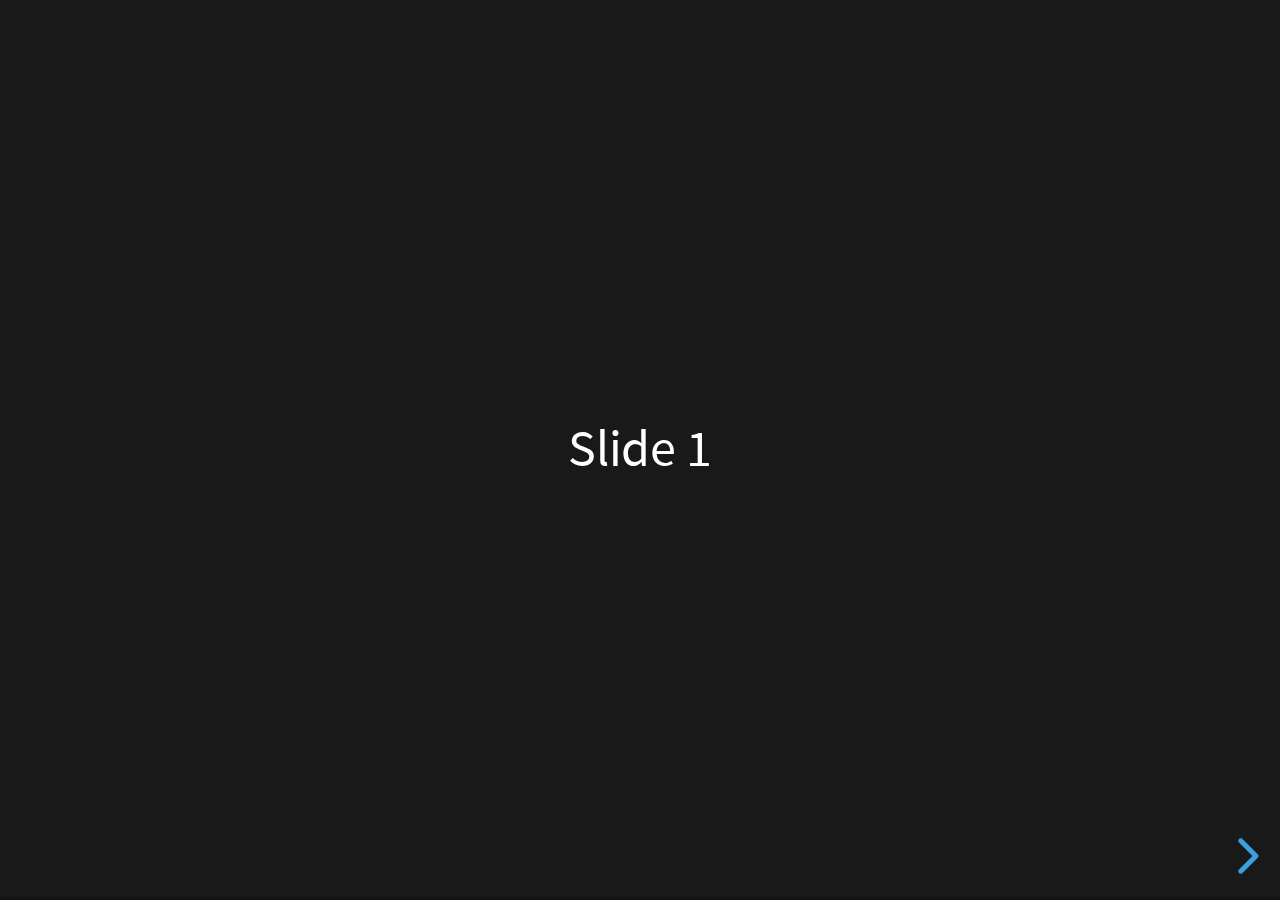
<file: reveal-js/index.html>
<!DOCTYPE html><html><head>
		<meta charset="utf-8">
		<meta name="viewport" content="width=device-width, initial-scale=1.0, maximum-scale=1.0, user-scalable=no">

		<title>reveal.js</title>

		<link rel="stylesheet" href="dist/reset.css">
		<link rel="stylesheet" href="dist/reveal.css">
		<link rel="stylesheet" href="dist/theme/black.css">

		<!-- Theme used for syntax highlighted code -->
		<link rel="stylesheet" href="plugin/highlight/monokai.css">
	</head>
	<body>
		<div class="reveal">
			<div class="slides">
				<section>Slide 1</section>
				<section>Slide 2</section>
			</div>
		</div>

		<script src="dist/reveal.js"></script>
		<script src="plugin/notes/notes.js"></script>
		<script src="plugin/markdown/markdown.js"></script>
		<script src="plugin/highlight/highlight.js"></script>
		<script>
			// More info about initialization & config:
			// - https://revealjs.com/initialization/
			// - https://revealjs.com/config/
			Reveal.initialize({
				hash: true,

				// Learn about plugins: https://revealjs.com/plugins/
				plugins: [ RevealMarkdown, RevealHighlight, RevealNotes ]
			});
		</script>
	

</body></html>
</file>
<file: reveal-js/dist/reveal.css>
/*!
* reveal.js 4.3.1
* https://revealjs.com
* MIT licensed
*
* Copyright (C) 2011-2022 Hakim El Hattab, https://hakim.se
*/
.reveal .r-stretch,.reveal .stretch{max-width:none;max-height:none}.reveal pre.r-stretch code,.reveal pre.stretch code{height:100%;max-height:100%;box-sizing:border-box}.reveal .r-fit-text{display:inline-block;white-space:nowrap}.reveal .r-stack{display:grid}.reveal .r-stack>*{grid-area:1/1;margin:auto}.reveal .r-hstack,.reveal .r-vstack{display:flex}.reveal .r-hstack img,.reveal .r-hstack video,.reveal .r-vstack img,.reveal .r-vstack video{min-width:0;min-height:0;object-fit:contain}.reveal .r-vstack{flex-direction:column;align-items:center;justify-content:center}.reveal .r-hstack{flex-direction:row;align-items:center;justify-content:center}.reveal .items-stretch{align-items:stretch}.reveal .items-start{align-items:flex-start}.reveal .items-center{align-items:center}.reveal .items-end{align-items:flex-end}.reveal .justify-between{justify-content:space-between}.reveal .justify-around{justify-content:space-around}.reveal .justify-start{justify-content:flex-start}.reveal .justify-center{justify-content:center}.reveal .justify-end{justify-content:flex-end}html.reveal-full-page{width:100%;height:100%;height:100vh;height:calc(var(--vh,1vh) * 100);overflow:hidden}.reveal-viewport{height:100%;overflow:hidden;position:relative;line-height:1;margin:0;background-color:#fff;color:#000}.reveal-viewport:fullscreen{top:0!important;left:0!important;width:100%!important;height:100%!important;transform:none!important}.reveal .slides section .fragment{opacity:0;visibility:hidden;transition:all .2s ease;will-change:opacity}.reveal .slides section .fragment.visible{opacity:1;visibility:inherit}.reveal .slides section .fragment.disabled{transition:none}.reveal .slides section .fragment.grow{opacity:1;visibility:inherit}.reveal .slides section .fragment.grow.visible{transform:scale(1.3)}.reveal .slides section .fragment.shrink{opacity:1;visibility:inherit}.reveal .slides section .fragment.shrink.visible{transform:scale(.7)}.reveal .slides section .fragment.zoom-in{transform:scale(.1)}.reveal .slides section .fragment.zoom-in.visible{transform:none}.reveal .slides section .fragment.fade-out{opacity:1;visibility:inherit}.reveal .slides section .fragment.fade-out.visible{opacity:0;visibility:hidden}.reveal .slides section .fragment.semi-fade-out{opacity:1;visibility:inherit}.reveal .slides section .fragment.semi-fade-out.visible{opacity:.5;visibility:inherit}.reveal .slides section .fragment.strike{opacity:1;visibility:inherit}.reveal .slides section .fragment.strike.visible{text-decoration:line-through}.reveal .slides section .fragment.fade-up{transform:translate(0,40px)}.reveal .slides section .fragment.fade-up.visible{transform:translate(0,0)}.reveal .slides section .fragment.fade-down{transform:translate(0,-40px)}.reveal .slides section .fragment.fade-down.visible{transform:translate(0,0)}.reveal .slides section .fragment.fade-right{transform:translate(-40px,0)}.reveal .slides section .fragment.fade-right.visible{transform:translate(0,0)}.reveal .slides section .fragment.fade-left{transform:translate(40px,0)}.reveal .slides section .fragment.fade-left.visible{transform:translate(0,0)}.reveal .slides section .fragment.current-visible,.reveal .slides section .fragment.fade-in-then-out{opacity:0;visibility:hidden}.reveal .slides section .fragment.current-visible.current-fragment,.reveal .slides section .fragment.fade-in-then-out.current-fragment{opacity:1;visibility:inherit}.reveal .slides section .fragment.fade-in-then-semi-out{opacity:0;visibility:hidden}.reveal .slides section .fragment.fade-in-then-semi-out.visible{opacity:.5;visibility:inherit}.reveal .slides section .fragment.fade-in-then-semi-out.current-fragment{opacity:1;visibility:inherit}.reveal .slides section .fragment.highlight-blue,.reveal .slides section .fragment.highlight-current-blue,.reveal .slides section .fragment.highlight-current-green,.reveal .slides section .fragment.highlight-current-red,.reveal .slides section .fragment.highlight-green,.reveal .slides section .fragment.highlight-red{opacity:1;visibility:inherit}.reveal .slides section .fragment.highlight-red.visible{color:#ff2c2d}.reveal .slides section .fragment.highlight-green.visible{color:#17ff2e}.reveal .slides section .fragment.highlight-blue.visible{color:#1b91ff}.reveal .slides section .fragment.highlight-current-red.current-fragment{color:#ff2c2d}.reveal .slides section .fragment.highlight-current-green.current-fragment{color:#17ff2e}.reveal .slides section .fragment.highlight-current-blue.current-fragment{color:#1b91ff}.reveal:after{content:"";font-style:italic}.reveal iframe{z-index:1}.reveal a{position:relative}@keyframes bounce-right{0%,10%,25%,40%,50%{transform:translateX(0)}20%{transform:translateX(10px)}30%{transform:translateX(-5px)}}@keyframes bounce-left{0%,10%,25%,40%,50%{transform:translateX(0)}20%{transform:translateX(-10px)}30%{transform:translateX(5px)}}@keyframes bounce-down{0%,10%,25%,40%,50%{transform:translateY(0)}20%{transform:translateY(10px)}30%{transform:translateY(-5px)}}.reveal .controls{display:none;position:absolute;top:auto;bottom:12px;right:12px;left:auto;z-index:11;color:#000;pointer-events:none;font-size:10px}.reveal .controls button{position:absolute;padding:0;background-color:transparent;border:0;outline:0;cursor:pointer;color:currentColor;transform:scale(.9999);transition:color .2s ease,opacity .2s ease,transform .2s ease;z-index:2;pointer-events:auto;font-size:inherit;visibility:hidden;opacity:0;-webkit-appearance:none;-webkit-tap-highlight-color:transparent}.reveal .controls .controls-arrow:after,.reveal .controls .controls-arrow:before{content:"";position:absolute;top:0;left:0;width:2.6em;height:.5em;border-radius:.25em;background-color:currentColor;transition:all .15s ease,background-color .8s ease;transform-origin:.2em 50%;will-change:transform}.reveal .controls .controls-arrow{position:relative;width:3.6em;height:3.6em}.reveal .controls .controls-arrow:before{transform:translateX(.5em) translateY(1.55em) rotate(45deg)}.reveal .controls .controls-arrow:after{transform:translateX(.5em) translateY(1.55em) rotate(-45deg)}.reveal .controls .controls-arrow:hover:before{transform:translateX(.5em) translateY(1.55em) rotate(40deg)}.reveal .controls .controls-arrow:hover:after{transform:translateX(.5em) translateY(1.55em) rotate(-40deg)}.reveal .controls .controls-arrow:active:before{transform:translateX(.5em) translateY(1.55em) rotate(36deg)}.reveal .controls .controls-arrow:active:after{transform:translateX(.5em) translateY(1.55em) rotate(-36deg)}.reveal .controls .navigate-left{right:6.4em;bottom:3.2em;transform:translateX(-10px)}.reveal .controls .navigate-left.highlight{animation:bounce-left 2s 50 both ease-out}.reveal .controls .navigate-right{right:0;bottom:3.2em;transform:translateX(10px)}.reveal .controls .navigate-right .controls-arrow{transform:rotate(180deg)}.reveal .controls .navigate-right.highlight{animation:bounce-right 2s 50 both ease-out}.reveal .controls .navigate-up{right:3.2em;bottom:6.4em;transform:translateY(-10px)}.reveal .controls .navigate-up .controls-arrow{transform:rotate(90deg)}.reveal .controls .navigate-down{right:3.2em;bottom:-1.4em;padding-bottom:1.4em;transform:translateY(10px)}.reveal .controls .navigate-down .controls-arrow{transform:rotate(-90deg)}.reveal .controls .navigate-down.highlight{animation:bounce-down 2s 50 both ease-out}.reveal .controls[data-controls-back-arrows=faded] .navigate-up.enabled{opacity:.3}.reveal .controls[data-controls-back-arrows=faded] .navigate-up.enabled:hover{opacity:1}.reveal .controls[data-controls-back-arrows=hidden] .navigate-up.enabled{opacity:0;visibility:hidden}.reveal .controls .enabled{visibility:visible;opacity:.9;cursor:pointer;transform:none}.reveal .controls .enabled.fragmented{opacity:.5}.reveal .controls .enabled.fragmented:hover,.reveal .controls .enabled:hover{opacity:1}.reveal:not(.rtl) .controls[data-controls-back-arrows=faded] .navigate-left.enabled{opacity:.3}.reveal:not(.rtl) .controls[data-controls-back-arrows=faded] .navigate-left.enabled:hover{opacity:1}.reveal:not(.rtl) .controls[data-controls-back-arrows=hidden] .navigate-left.enabled{opacity:0;visibility:hidden}.reveal.rtl .controls[data-controls-back-arrows=faded] .navigate-right.enabled{opacity:.3}.reveal.rtl .controls[data-controls-back-arrows=faded] .navigate-right.enabled:hover{opacity:1}.reveal.rtl .controls[data-controls-back-arrows=hidden] .navigate-right.enabled{opacity:0;visibility:hidden}.reveal[data-navigation-mode=linear].has-horizontal-slides .navigate-down,.reveal[data-navigation-mode=linear].has-horizontal-slides .navigate-up{display:none}.reveal:not(.has-vertical-slides) .controls .navigate-left,.reveal[data-navigation-mode=linear].has-horizontal-slides .navigate-left{bottom:1.4em;right:5.5em}.reveal:not(.has-vertical-slides) .controls .navigate-right,.reveal[data-navigation-mode=linear].has-horizontal-slides .navigate-right{bottom:1.4em;right:.5em}.reveal:not(.has-horizontal-slides) .controls .navigate-up{right:1.4em;bottom:5em}.reveal:not(.has-horizontal-slides) .controls .navigate-down{right:1.4em;bottom:.5em}.reveal.has-dark-background .controls{color:#fff}.reveal.has-light-background .controls{color:#000}.reveal.no-hover .controls .controls-arrow:active:before,.reveal.no-hover .controls .controls-arrow:hover:before{transform:translateX(.5em) translateY(1.55em) rotate(45deg)}.reveal.no-hover .controls .controls-arrow:active:after,.reveal.no-hover .controls .controls-arrow:hover:after{transform:translateX(.5em) translateY(1.55em) rotate(-45deg)}@media screen and (min-width:500px){.reveal .controls[data-controls-layout=edges]{top:0;right:0;bottom:0;left:0}.reveal .controls[data-controls-layout=edges] .navigate-down,.reveal .controls[data-controls-layout=edges] .navigate-left,.reveal .controls[data-controls-layout=edges] .navigate-right,.reveal .controls[data-controls-layout=edges] .navigate-up{bottom:auto;right:auto}.reveal .controls[data-controls-layout=edges] .navigate-left{top:50%;left:.8em;margin-top:-1.8em}.reveal .controls[data-controls-layout=edges] .navigate-right{top:50%;right:.8em;margin-top:-1.8em}.reveal .controls[data-controls-layout=edges] .navigate-up{top:.8em;left:50%;margin-left:-1.8em}.reveal .controls[data-controls-layout=edges] .navigate-down{bottom:-.3em;left:50%;margin-left:-1.8em}}.reveal .progress{position:absolute;display:none;height:3px;width:100%;bottom:0;left:0;z-index:10;background-color:rgba(0,0,0,.2);color:#fff}.reveal .progress:after{content:"";display:block;position:absolute;height:10px;width:100%;top:-10px}.reveal .progress span{display:block;height:100%;width:100%;background-color:currentColor;transition:transform .8s cubic-bezier(.26,.86,.44,.985);transform-origin:0 0;transform:scaleX(0)}.reveal .slide-number{position:absolute;display:block;right:8px;bottom:8px;z-index:31;font-family:Helvetica,sans-serif;font-size:12px;line-height:1;color:#fff;background-color:rgba(0,0,0,.4);padding:5px}.reveal .slide-number a{color:currentColor}.reveal .slide-number-delimiter{margin:0 3px}.reveal{position:relative;width:100%;height:100%;overflow:hidden;touch-action:pinch-zoom}.reveal.embedded{touch-action:pan-y}.reveal .slides{position:absolute;width:100%;height:100%;top:0;right:0;bottom:0;left:0;margin:auto;pointer-events:none;overflow:visible;z-index:1;text-align:center;perspective:600px;perspective-origin:50% 40%}.reveal .slides>section{perspective:600px}.reveal .slides>section,.reveal .slides>section>section{display:none;position:absolute;width:100%;pointer-events:auto;z-index:10;transform-style:flat;transition:transform-origin .8s cubic-bezier(.26,.86,.44,.985),transform .8s cubic-bezier(.26,.86,.44,.985),visibility .8s cubic-bezier(.26,.86,.44,.985),opacity .8s cubic-bezier(.26,.86,.44,.985)}.reveal[data-transition-speed=fast] .slides section{transition-duration:.4s}.reveal[data-transition-speed=slow] .slides section{transition-duration:1.2s}.reveal .slides section[data-transition-speed=fast]{transition-duration:.4s}.reveal .slides section[data-transition-speed=slow]{transition-duration:1.2s}.reveal .slides>section.stack{padding-top:0;padding-bottom:0;pointer-events:none;height:100%}.reveal .slides>section.present,.reveal .slides>section>section.present{display:block;z-index:11;opacity:1}.reveal .slides>section:empty,.reveal .slides>section>section:empty,.reveal .slides>section>section[data-background-interactive],.reveal .slides>section[data-background-interactive]{pointer-events:none}.reveal.center,.reveal.center .slides,.reveal.center .slides section{min-height:0!important}.reveal .slides>section:not(.present),.reveal .slides>section>section:not(.present){pointer-events:none}.reveal.overview .slides>section,.reveal.overview .slides>section>section{pointer-events:auto}.reveal .slides>section.future,.reveal .slides>section.future>section,.reveal .slides>section.past,.reveal .slides>section.past>section,.reveal .slides>section>section.future,.reveal .slides>section>section.past{opacity:0}.reveal .slides>section[data-transition=slide].past,.reveal .slides>section[data-transition~=slide-out].past,.reveal.slide .slides>section:not([data-transition]).past{transform:translate(-150%,0)}.reveal .slides>section[data-transition=slide].future,.reveal .slides>section[data-transition~=slide-in].future,.reveal.slide .slides>section:not([data-transition]).future{transform:translate(150%,0)}.reveal .slides>section>section[data-transition=slide].past,.reveal .slides>section>section[data-transition~=slide-out].past,.reveal.slide .slides>section>section:not([data-transition]).past{transform:translate(0,-150%)}.reveal .slides>section>section[data-transition=slide].future,.reveal .slides>section>section[data-transition~=slide-in].future,.reveal.slide .slides>section>section:not([data-transition]).future{transform:translate(0,150%)}.reveal .slides>section[data-transition=linear].past,.reveal .slides>section[data-transition~=linear-out].past,.reveal.linear .slides>section:not([data-transition]).past{transform:translate(-150%,0)}.reveal .slides>section[data-transition=linear].future,.reveal .slides>section[data-transition~=linear-in].future,.reveal.linear .slides>section:not([data-transition]).future{transform:translate(150%,0)}.reveal .slides>section>section[data-transition=linear].past,.reveal .slides>section>section[data-transition~=linear-out].past,.reveal.linear .slides>section>section:not([data-transition]).past{transform:translate(0,-150%)}.reveal .slides>section>section[data-transition=linear].future,.reveal .slides>section>section[data-transition~=linear-in].future,.reveal.linear .slides>section>section:not([data-transition]).future{transform:translate(0,150%)}.reveal .slides section[data-transition=default].stack,.reveal.default .slides section.stack{transform-style:preserve-3d}.reveal .slides>section[data-transition=default].past,.reveal .slides>section[data-transition~=default-out].past,.reveal.default .slides>section:not([data-transition]).past{transform:translate3d(-100%,0,0) rotateY(-90deg) translate3d(-100%,0,0)}.reveal .slides>section[data-transition=default].future,.reveal .slides>section[data-transition~=default-in].future,.reveal.default .slides>section:not([data-transition]).future{transform:translate3d(100%,0,0) rotateY(90deg) translate3d(100%,0,0)}.reveal .slides>section>section[data-transition=default].past,.reveal .slides>section>section[data-transition~=default-out].past,.reveal.default .slides>section>section:not([data-transition]).past{transform:translate3d(0,-300px,0) rotateX(70deg) translate3d(0,-300px,0)}.reveal .slides>section>section[data-transition=default].future,.reveal .slides>section>section[data-transition~=default-in].future,.reveal.default .slides>section>section:not([data-transition]).future{transform:translate3d(0,300px,0) rotateX(-70deg) translate3d(0,300px,0)}.reveal .slides section[data-transition=convex].stack,.reveal.convex .slides section.stack{transform-style:preserve-3d}.reveal .slides>section[data-transition=convex].past,.reveal .slides>section[data-transition~=convex-out].past,.reveal.convex .slides>section:not([data-transition]).past{transform:translate3d(-100%,0,0) rotateY(-90deg) translate3d(-100%,0,0)}.reveal .slides>section[data-transition=convex].future,.reveal .slides>section[data-transition~=convex-in].future,.reveal.convex .slides>section:not([data-transition]).future{transform:translate3d(100%,0,0) rotateY(90deg) translate3d(100%,0,0)}.reveal .slides>section>section[data-transition=convex].past,.reveal .slides>section>section[data-transition~=convex-out].past,.reveal.convex .slides>section>section:not([data-transition]).past{transform:translate3d(0,-300px,0) rotateX(70deg) translate3d(0,-300px,0)}.reveal .slides>section>section[data-transition=convex].future,.reveal .slides>section>section[data-transition~=convex-in].future,.reveal.convex .slides>section>section:not([data-transition]).future{transform:translate3d(0,300px,0) rotateX(-70deg) translate3d(0,300px,0)}.reveal .slides section[data-transition=concave].stack,.reveal.concave .slides section.stack{transform-style:preserve-3d}.reveal .slides>section[data-transition=concave].past,.reveal .slides>section[data-transition~=concave-out].past,.reveal.concave .slides>section:not([data-transition]).past{transform:translate3d(-100%,0,0) rotateY(90deg) translate3d(-100%,0,0)}.reveal .slides>section[data-transition=concave].future,.reveal .slides>section[data-transition~=concave-in].future,.reveal.concave .slides>section:not([data-transition]).future{transform:translate3d(100%,0,0) rotateY(-90deg) translate3d(100%,0,0)}.reveal .slides>section>section[data-transition=concave].past,.reveal .slides>section>section[data-transition~=concave-out].past,.reveal.concave .slides>section>section:not([data-transition]).past{transform:translate3d(0,-80%,0) rotateX(-70deg) translate3d(0,-80%,0)}.reveal .slides>section>section[data-transition=concave].future,.reveal .slides>section>section[data-transition~=concave-in].future,.reveal.concave .slides>section>section:not([data-transition]).future{transform:translate3d(0,80%,0) rotateX(70deg) translate3d(0,80%,0)}.reveal .slides section[data-transition=zoom],.reveal.zoom .slides section:not([data-transition]){transition-timing-function:ease}.reveal .slides>section[data-transition=zoom].past,.reveal .slides>section[data-transition~=zoom-out].past,.reveal.zoom .slides>section:not([data-transition]).past{visibility:hidden;transform:scale(16)}.reveal .slides>section[data-transition=zoom].future,.reveal .slides>section[data-transition~=zoom-in].future,.reveal.zoom .slides>section:not([data-transition]).future{visibility:hidden;transform:scale(.2)}.reveal .slides>section>section[data-transition=zoom].past,.reveal .slides>section>section[data-transition~=zoom-out].past,.reveal.zoom .slides>section>section:not([data-transition]).past{transform:scale(16)}.reveal .slides>section>section[data-transition=zoom].future,.reveal .slides>section>section[data-transition~=zoom-in].future,.reveal.zoom .slides>section>section:not([data-transition]).future{transform:scale(.2)}.reveal.cube .slides{perspective:1300px}.reveal.cube .slides section{padding:30px;min-height:700px;backface-visibility:hidden;box-sizing:border-box;transform-style:preserve-3d}.reveal.center.cube .slides section{min-height:0}.reveal.cube .slides section:not(.stack):before{content:"";position:absolute;display:block;width:100%;height:100%;left:0;top:0;background:rgba(0,0,0,.1);border-radius:4px;transform:translateZ(-20px)}.reveal.cube .slides section:not(.stack):after{content:"";position:absolute;display:block;width:90%;height:30px;left:5%;bottom:0;background:0 0;z-index:1;border-radius:4px;box-shadow:0 95px 25px rgba(0,0,0,.2);transform:translateZ(-90px) rotateX(65deg)}.reveal.cube .slides>section.stack{padding:0;background:0 0}.reveal.cube .slides>section.past{transform-origin:100% 0;transform:translate3d(-100%,0,0) rotateY(-90deg)}.reveal.cube .slides>section.future{transform-origin:0 0;transform:translate3d(100%,0,0) rotateY(90deg)}.reveal.cube .slides>section>section.past{transform-origin:0 100%;transform:translate3d(0,-100%,0) rotateX(90deg)}.reveal.cube .slides>section>section.future{transform-origin:0 0;transform:translate3d(0,100%,0) rotateX(-90deg)}.reveal.page .slides{perspective-origin:0 50%;perspective:3000px}.reveal.page .slides section{padding:30px;min-height:700px;box-sizing:border-box;transform-style:preserve-3d}.reveal.page .slides section.past{z-index:12}.reveal.page .slides section:not(.stack):before{content:"";position:absolute;display:block;width:100%;height:100%;left:0;top:0;background:rgba(0,0,0,.1);transform:translateZ(-20px)}.reveal.page .slides section:not(.stack):after{content:"";position:absolute;display:block;width:90%;height:30px;left:5%;bottom:0;background:0 0;z-index:1;border-radius:4px;box-shadow:0 95px 25px rgba(0,0,0,.2);-webkit-transform:translateZ(-90px) rotateX(65deg)}.reveal.page .slides>section.stack{padding:0;background:0 0}.reveal.page .slides>section.past{transform-origin:0 0;transform:translate3d(-40%,0,0) rotateY(-80deg)}.reveal.page .slides>section.future{transform-origin:100% 0;transform:translate3d(0,0,0)}.reveal.page .slides>section>section.past{transform-origin:0 0;transform:translate3d(0,-40%,0) rotateX(80deg)}.reveal.page .slides>section>section.future{transform-origin:0 100%;transform:translate3d(0,0,0)}.reveal .slides section[data-transition=fade],.reveal.fade .slides section:not([data-transition]),.reveal.fade .slides>section>section:not([data-transition]){transform:none;transition:opacity .5s}.reveal.fade.overview .slides section,.reveal.fade.overview .slides>section>section{transition:none}.reveal .slides section[data-transition=none],.reveal.none .slides section:not([data-transition]){transform:none;transition:none}.reveal .pause-overlay{position:absolute;top:0;left:0;width:100%;height:100%;background:#000;visibility:hidden;opacity:0;z-index:100;transition:all 1s ease}.reveal .pause-overlay .resume-button{position:absolute;bottom:20px;right:20px;color:#ccc;border-radius:2px;padding:6px 14px;border:2px solid #ccc;font-size:16px;background:0 0;cursor:pointer}.reveal .pause-overlay .resume-button:hover{color:#fff;border-color:#fff}.reveal.paused .pause-overlay{visibility:visible;opacity:1}.reveal .no-transition,.reveal .no-transition *,.reveal .slides.disable-slide-transitions section{transition:none!important}.reveal .slides.disable-slide-transitions section{transform:none!important}.reveal .backgrounds{position:absolute;width:100%;height:100%;top:0;left:0;perspective:600px}.reveal .slide-background{display:none;position:absolute;width:100%;height:100%;opacity:0;visibility:hidden;overflow:hidden;background-color:rgba(0,0,0,0);transition:all .8s cubic-bezier(.26,.86,.44,.985)}.reveal .slide-background-content{position:absolute;width:100%;height:100%;background-position:50% 50%;background-repeat:no-repeat;background-size:cover}.reveal .slide-background.stack{display:block}.reveal .slide-background.present{opacity:1;visibility:visible;z-index:2}.print-pdf .reveal .slide-background{opacity:1!important;visibility:visible!important}.reveal .slide-background video{position:absolute;width:100%;height:100%;max-width:none;max-height:none;top:0;left:0;object-fit:cover}.reveal .slide-background[data-background-size=contain] video{object-fit:contain}.reveal>.backgrounds .slide-background[data-background-transition=none],.reveal[data-background-transition=none]>.backgrounds .slide-background:not([data-background-transition]){transition:none}.reveal>.backgrounds .slide-background[data-background-transition=slide],.reveal[data-background-transition=slide]>.backgrounds .slide-background:not([data-background-transition]){opacity:1}.reveal>.backgrounds .slide-background.past[data-background-transition=slide],.reveal[data-background-transition=slide]>.backgrounds .slide-background.past:not([data-background-transition]){transform:translate(-100%,0)}.reveal>.backgrounds .slide-background.future[data-background-transition=slide],.reveal[data-background-transition=slide]>.backgrounds .slide-background.future:not([data-background-transition]){transform:translate(100%,0)}.reveal>.backgrounds .slide-background>.slide-background.past[data-background-transition=slide],.reveal[data-background-transition=slide]>.backgrounds .slide-background>.slide-background.past:not([data-background-transition]){transform:translate(0,-100%)}.reveal>.backgrounds .slide-background>.slide-background.future[data-background-transition=slide],.reveal[data-background-transition=slide]>.backgrounds .slide-background>.slide-background.future:not([data-background-transition]){transform:translate(0,100%)}.reveal>.backgrounds .slide-background.past[data-background-transition=convex],.reveal[data-background-transition=convex]>.backgrounds .slide-background.past:not([data-background-transition]){opacity:0;transform:translate3d(-100%,0,0) rotateY(-90deg) translate3d(-100%,0,0)}.reveal>.backgrounds .slide-background.future[data-background-transition=convex],.reveal[data-background-transition=convex]>.backgrounds .slide-background.future:not([data-background-transition]){opacity:0;transform:translate3d(100%,0,0) rotateY(90deg) translate3d(100%,0,0)}.reveal>.backgrounds .slide-background>.slide-background.past[data-background-transition=convex],.reveal[data-background-transition=convex]>.backgrounds .slide-background>.slide-background.past:not([data-background-transition]){opacity:0;transform:translate3d(0,-100%,0) rotateX(90deg) translate3d(0,-100%,0)}.reveal>.backgrounds .slide-background>.slide-background.future[data-background-transition=convex],.reveal[data-background-transition=convex]>.backgrounds .slide-background>.slide-background.future:not([data-background-transition]){opacity:0;transform:translate3d(0,100%,0) rotateX(-90deg) translate3d(0,100%,0)}.reveal>.backgrounds .slide-background.past[data-background-transition=concave],.reveal[data-background-transition=concave]>.backgrounds .slide-background.past:not([data-background-transition]){opacity:0;transform:translate3d(-100%,0,0) rotateY(90deg) translate3d(-100%,0,0)}.reveal>.backgrounds .slide-background.future[data-background-transition=concave],.reveal[data-background-transition=concave]>.backgrounds .slide-background.future:not([data-background-transition]){opacity:0;transform:translate3d(100%,0,0) rotateY(-90deg) translate3d(100%,0,0)}.reveal>.backgrounds .slide-background>.slide-background.past[data-background-transition=concave],.reveal[data-background-transition=concave]>.backgrounds .slide-background>.slide-background.past:not([data-background-transition]){opacity:0;transform:translate3d(0,-100%,0) rotateX(-90deg) translate3d(0,-100%,0)}.reveal>.backgrounds .slide-background>.slide-background.future[data-background-transition=concave],.reveal[data-background-transition=concave]>.backgrounds .slide-background>.slide-background.future:not([data-background-transition]){opacity:0;transform:translate3d(0,100%,0) rotateX(90deg) translate3d(0,100%,0)}.reveal>.backgrounds .slide-background[data-background-transition=zoom],.reveal[data-background-transition=zoom]>.backgrounds .slide-background:not([data-background-transition]){transition-timing-function:ease}.reveal>.backgrounds .slide-background.past[data-background-transition=zoom],.reveal[data-background-transition=zoom]>.backgrounds .slide-background.past:not([data-background-transition]){opacity:0;visibility:hidden;transform:scale(16)}.reveal>.backgrounds .slide-background.future[data-background-transition=zoom],.reveal[data-background-transition=zoom]>.backgrounds .slide-background.future:not([data-background-transition]){opacity:0;visibility:hidden;transform:scale(.2)}.reveal>.backgrounds .slide-background>.slide-background.past[data-background-transition=zoom],.reveal[data-background-transition=zoom]>.backgrounds .slide-background>.slide-background.past:not([data-background-transition]){opacity:0;visibility:hidden;transform:scale(16)}.reveal>.backgrounds .slide-background>.slide-background.future[data-background-transition=zoom],.reveal[data-background-transition=zoom]>.backgrounds .slide-background>.slide-background.future:not([data-background-transition]){opacity:0;visibility:hidden;transform:scale(.2)}.reveal[data-transition-speed=fast]>.backgrounds .slide-background{transition-duration:.4s}.reveal[data-transition-speed=slow]>.backgrounds .slide-background{transition-duration:1.2s}.reveal [data-auto-animate-target^=unmatched]{will-change:opacity}.reveal section[data-auto-animate]:not(.stack):not([data-auto-animate=running]) [data-auto-animate-target^=unmatched]{opacity:0}.reveal.overview{perspective-origin:50% 50%;perspective:700px}.reveal.overview .slides{-moz-transform-style:preserve-3d}.reveal.overview .slides section{height:100%;top:0!important;opacity:1!important;overflow:hidden;visibility:visible!important;cursor:pointer;box-sizing:border-box}.reveal.overview .slides section.present,.reveal.overview .slides section:hover{outline:10px solid rgba(150,150,150,.4);outline-offset:10px}.reveal.overview .slides section .fragment{opacity:1;transition:none}.reveal.overview .slides section:after,.reveal.overview .slides section:before{display:none!important}.reveal.overview .slides>section.stack{padding:0;top:0!important;background:0 0;outline:0;overflow:visible}.reveal.overview .backgrounds{perspective:inherit;-moz-transform-style:preserve-3d}.reveal.overview .backgrounds .slide-background{opacity:1;visibility:visible;outline:10px solid rgba(150,150,150,.1);outline-offset:10px}.reveal.overview .backgrounds .slide-background.stack{overflow:visible}.reveal.overview .slides section,.reveal.overview-deactivating .slides section{transition:none}.reveal.overview .backgrounds .slide-background,.reveal.overview-deactivating .backgrounds .slide-background{transition:none}.reveal.rtl .slides,.reveal.rtl .slides h1,.reveal.rtl .slides h2,.reveal.rtl .slides h3,.reveal.rtl .slides h4,.reveal.rtl .slides h5,.reveal.rtl .slides h6{direction:rtl;font-family:sans-serif}.reveal.rtl code,.reveal.rtl pre{direction:ltr}.reveal.rtl ol,.reveal.rtl ul{text-align:right}.reveal.rtl .progress span{transform-origin:100% 0}.reveal.has-parallax-background .backgrounds{transition:all .8s ease}.reveal.has-parallax-background[data-transition-speed=fast] .backgrounds{transition-duration:.4s}.reveal.has-parallax-background[data-transition-speed=slow] .backgrounds{transition-duration:1.2s}.reveal>.overlay{position:absolute;top:0;left:0;width:100%;height:100%;z-index:1000;background:rgba(0,0,0,.9);transition:all .3s ease}.reveal>.overlay .spinner{position:absolute;display:block;top:50%;left:50%;width:32px;height:32px;margin:-16px 0 0 -16px;z-index:10;background-image:url([data-uri]%2F%2F%2F6%2Bvr8nJybW1tcDAwOjo6Nvb26ioqKOjo7Ozs%2FLy8vz8%2FAAAAAAAAAAAACH%2FC05FVFNDQVBFMi4wAwEAAAAh%2FhpDcmVhdGVkIHdpdGggYWpheGxvYWQuaW5mbwAh%[base64]%2FV%2FnmOM82XiHRLYKhKP1oZmADdEAAAh%2BQQJCgAAACwAAAAAIAAgAAAE6hDISWlZpOrNp1lGNRSdRpDUolIGw5RUYhhHukqFu8DsrEyqnWThGvAmhVlteBvojpTDDBUEIFwMFBRAmBkSgOrBFZogCASwBDEY%2FCZSg7GSE0gSCjQBMVG023xWBhklAnoEdhQEfyNqMIcKjhRsjEdnezB%2BA4k8gTwJhFuiW4dokXiloUepBAp5qaKpp6%2BHo7aWW54wl7obvEe0kRuoplCGepwSx2jJvqHEmGt6whJpGpfJCHmOoNHKaHx61WiSR92E4lbFoq%2BB6QDtuetcaBPnW6%2BO7wDHpIiK9SaVK5GgV543tzjgGcghAgAh%[base64]%2B%2BG%2Bw48edZPK%2BM6hLJpQg484enXIdQFSS1u6UhksENEQAAIfkECQoAAAAsAAAAACAAIAAABOcQyEmpGKLqzWcZRVUQnZYg1aBSh2GUVEIQ2aQOE%2BG%2BcD4ntpWkZQj1JIiZIogDFFyHI0UxQwFugMSOFIPJftfVAEoZLBbcLEFhlQiqGp1Vd140AUklUN3eCA51C1EWMzMCezCBBmkxVIVHBWd3HHl9JQOIJSdSnJ0TDKChCwUJjoWMPaGqDKannasMo6WnM562R5YluZRwur0wpgqZE7NKUm%2BFNRPIhjBJxKZteWuIBMN4zRMIVIhffcgojwCF117i4nlLnY5ztRLsnOk%2BaV%2BoJY7V7m76PdkS4trKcdg0Zc0tTcKkRAAAIfkECQoAAAAsAAAAACAAIAAABO4QyEkpKqjqzScpRaVkXZWQEximw1BSCUEIlDohrft6cpKCk5xid5MNJTaAIkekKGQkWyKHkvhKsR7ARmitkAYDYRIbUQRQjWBwJRzChi9CRlBcY1UN4g0%[base64]%[base64]%2BE71SRQeyqUToLA7VxF0JDyIQh%2FMVVPMt1ECZlfcjZJ9mIKoaTl1MRIl5o4CUKXOwmyrCInCKqcWtvadL2SYhyASyNDJ0uIiRMDjI0Fd30%2FiI2UA5GSS5UDj2l6NoqgOgN4gksEBgYFf0FDqKgHnyZ9OX8HrgYHdHpcHQULXAS2qKpENRg7eAMLC7kTBaixUYFkKAzWAAnLC7FLVxLWDBLKCwaKTULgEwbLA4hJtOkSBNqITT3xEgfLpBtzE%2FjiuL04RGEBgwWhShRgQExHBAAh%2BQQJCgAAACwAAAAAIAAgAAAE7xDISWlSqerNpyJKhWRdlSAVoVLCWk6JKlAqAavhO9UkUHsqlE6CwO1cRdCQ8iEIfzFVTzLdRAmZX3I2SfZiCqGk5dTESJeaOAlClzsJsqwiJwiqnFrb2nS9kmIcgEsjQydLiIlHehhpejaIjzh9eomSjZR%[base64]%2BE71SRQeyqUToLA7VxF0JDyIQh%[base64]%2BE71SRQeyqUToLA7VxF0JDyIQh%2FMVVPMt1ECZlfcjZJ9mIKoaTl1MRIl5o4CUKXOwmyrCInCKqcWtvadL2SYhyASyNDJ0uIiUd6GAULDJCRiXo1CpGXDJOUjY%2BYip9DhToJA4RBLwMLCwVDfRgbBAaqqoZ1XBMHswsHtxtFaH1iqaoGNgAIxRpbFAgfPQSqpbgGBqUD1wBXeCYp1AYZ19JJOYgH1KwA4UBvQwXUBxPqVD9L3sbp2BNk2xvvFPJd%2BMFCN6HAAIKgNggY0KtEBAAh%[base64]%2BvsYMDAzZQPC9VCNkDWUhGkuE5PxJNwiUK4UfLzOlD4WvzAHaoG9nxPi5d%2BjYUqfAhhykOFwJWiAAAIfkECQoAAAAsAAAAACAAIAAABPAQyElpUqnqzaciSoVkXVUMFaFSwlpOCcMYlErAavhOMnNLNo8KsZsMZItJEIDIFSkLGQoQTNhIsFehRww2CQLKF0tYGKYSg%2BygsZIuNqJksKgbfgIGepNo2cIUB3V1B3IvNiBYNQaDSTtfhhx0CwVPI0UJe0%2Bbm4g5VgcGoqOcnjmjqDSdnhgEoamcsZuXO1aWQy8KAwOAuTYYGwi7w5h%2BKr0SJ8MFihpNbx%2B4Erq7BYBuzsdiH1jCAzoSfl0rVirNbRXlBBlLX%2BBP0XJLAPGzTkAuAOqb0WT5AH7OcdCm5B8TgRwSRKIHQtaLCwg1RAAAOwAAAAAAAAAAAA%3D%3D);visibility:visible;opacity:.6;transition:all .3s ease}.reveal>.overlay header{position:absolute;left:0;top:0;width:100%;padding:5px;z-index:2;box-sizing:border-box}.reveal>.overlay header a{display:inline-block;width:40px;height:40px;line-height:36px;padding:0 10px;float:right;opacity:.6;box-sizing:border-box}.reveal>.overlay header a:hover{opacity:1}.reveal>.overlay header a .icon{display:inline-block;width:20px;height:20px;background-position:50% 50%;background-size:100%;background-repeat:no-repeat}.reveal>.overlay header a.close .icon{background-image:url([data-uri])}.reveal>.overlay header a.external .icon{background-image:url([data-uri])}.reveal>.overlay .viewport{position:absolute;display:flex;top:50px;right:0;bottom:0;left:0}.reveal>.overlay.overlay-preview .viewport iframe{width:100%;height:100%;max-width:100%;max-height:100%;border:0;opacity:0;visibility:hidden;transition:all .3s ease}.reveal>.overlay.overlay-preview.loaded .viewport iframe{opacity:1;visibility:visible}.reveal>.overlay.overlay-preview.loaded .viewport-inner{position:absolute;z-index:-1;left:0;top:45%;width:100%;text-align:center;letter-spacing:normal}.reveal>.overlay.overlay-preview .x-frame-error{opacity:0;transition:opacity .3s ease .3s}.reveal>.overlay.overlay-preview.loaded .x-frame-error{opacity:1}.reveal>.overlay.overlay-preview.loaded .spinner{opacity:0;visibility:hidden;transform:scale(.2)}.reveal>.overlay.overlay-help .viewport{overflow:auto;color:#fff}.reveal>.overlay.overlay-help .viewport .viewport-inner{width:600px;margin:auto;padding:20px 20px 80px 20px;text-align:center;letter-spacing:normal}.reveal>.overlay.overlay-help .viewport .viewport-inner .title{font-size:20px}.reveal>.overlay.overlay-help .viewport .viewport-inner table{border:1px solid #fff;border-collapse:collapse;font-size:16px}.reveal>.overlay.overlay-help .viewport .viewport-inner table td,.reveal>.overlay.overlay-help .viewport .viewport-inner table th{width:200px;padding:14px;border:1px solid #fff;vertical-align:middle}.reveal>.overlay.overlay-help .viewport .viewport-inner table th{padding-top:20px;padding-bottom:20px}.reveal .playback{position:absolute;left:15px;bottom:20px;z-index:30;cursor:pointer;transition:all .4s ease;-webkit-tap-highlight-color:transparent}.reveal.overview .playback{opacity:0;visibility:hidden}.reveal .hljs{min-height:100%}.reveal .hljs table{margin:initial}.reveal .hljs-ln-code,.reveal .hljs-ln-numbers{padding:0;border:0}.reveal .hljs-ln-numbers{opacity:.6;padding-right:.75em;text-align:right;vertical-align:top}.reveal .hljs.has-highlights tr:not(.highlight-line){opacity:.4}.reveal .hljs:not(:first-child).fragment{position:absolute;top:0;left:0;width:100%;box-sizing:border-box}.reveal pre[data-auto-animate-target]{overflow:hidden}.reveal pre[data-auto-animate-target] code{height:100%}.reveal .roll{display:inline-block;line-height:1.2;overflow:hidden;vertical-align:top;perspective:400px;perspective-origin:50% 50%}.reveal .roll:hover{background:0 0;text-shadow:none}.reveal .roll span{display:block;position:relative;padding:0 2px;pointer-events:none;transition:all .4s ease;transform-origin:50% 0;transform-style:preserve-3d;backface-visibility:hidden}.reveal .roll:hover span{background:rgba(0,0,0,.5);transform:translate3d(0,0,-45px) rotateX(90deg)}.reveal .roll span:after{content:attr(data-title);display:block;position:absolute;left:0;top:0;padding:0 2px;backface-visibility:hidden;transform-origin:50% 0;transform:translate3d(0,110%,0) rotateX(-90deg)}.reveal aside.notes{display:none}.reveal .speaker-notes{display:none;position:absolute;width:33.3333333333%;height:100%;top:0;left:100%;padding:14px 18px 14px 18px;z-index:1;font-size:18px;line-height:1.4;border:1px solid rgba(0,0,0,.05);color:#222;background-color:#f5f5f5;overflow:auto;box-sizing:border-box;text-align:left;font-family:Helvetica,sans-serif;-webkit-overflow-scrolling:touch}.reveal .speaker-notes .notes-placeholder{color:#ccc;font-style:italic}.reveal .speaker-notes:focus{outline:0}.reveal .speaker-notes:before{content:"Speaker notes";display:block;margin-bottom:10px;opacity:.5}.reveal.show-notes{max-width:75%;overflow:visible}.reveal.show-notes .speaker-notes{display:block}@media screen and (min-width:1600px){.reveal .speaker-notes{font-size:20px}}@media screen and (max-width:1024px){.reveal.show-notes{border-left:0;max-width:none;max-height:70%;max-height:70vh;overflow:visible}.reveal.show-notes .speaker-notes{top:100%;left:0;width:100%;height:30vh;border:0}}@media screen and (max-width:600px){.reveal.show-notes{max-height:60%;max-height:60vh}.reveal.show-notes .speaker-notes{top:100%;height:40vh}.reveal .speaker-notes{font-size:14px}}.zoomed .reveal *,.zoomed .reveal :after,.zoomed .reveal :before{backface-visibility:visible!important}.zoomed .reveal .controls,.zoomed .reveal .progress{opacity:0}.zoomed .reveal .roll span{background:0 0}.zoomed .reveal .roll span:after{visibility:hidden}html.print-pdf *{-webkit-print-color-adjust:exact}html.print-pdf{width:100%;height:100%;overflow:visible}html.print-pdf body{margin:0 auto!important;border:0;padding:0;float:none!important;overflow:visible}html.print-pdf .nestedarrow,html.print-pdf .reveal .controls,html.print-pdf .reveal .playback,html.print-pdf .reveal .progress,html.print-pdf .reveal.overview,html.print-pdf .state-background{display:none!important}html.print-pdf .reveal pre code{overflow:hidden!important;font-family:Courier,"Courier New",monospace!important}html.print-pdf .reveal{width:auto!important;height:auto!important;overflow:hidden!important}html.print-pdf .reveal .slides{position:static;width:100%!important;height:auto!important;zoom:1!important;pointer-events:initial;left:auto;top:auto;margin:0!important;padding:0!important;overflow:visible;display:block;perspective:none;perspective-origin:50% 50%}html.print-pdf .reveal .slides .pdf-page{position:relative;overflow:hidden;z-index:1;page-break-after:always}html.print-pdf .reveal .slides section{visibility:visible!important;display:block!important;position:absolute!important;margin:0!important;padding:0!important;box-sizing:border-box!important;min-height:1px;opacity:1!important;transform-style:flat!important;transform:none!important}html.print-pdf .reveal section.stack{position:relative!important;margin:0!important;padding:0!important;page-break-after:avoid!important;height:auto!important;min-height:auto!important}html.print-pdf .reveal img{box-shadow:none}html.print-pdf .reveal .backgrounds{display:none}html.print-pdf .reveal .slide-background{display:block!important;position:absolute;top:0;left:0;width:100%;height:100%;z-index:auto!important}html.print-pdf .reveal.show-notes{max-width:none;max-height:none}html.print-pdf .reveal .speaker-notes-pdf{display:block;width:100%;height:auto;max-height:none;top:auto;right:auto;bottom:auto;left:auto;z-index:100}html.print-pdf .reveal .speaker-notes-pdf[data-layout=separate-page]{position:relative;color:inherit;background-color:transparent;padding:20px;page-break-after:always;border:0}html.print-pdf .reveal .slide-number-pdf{display:block;position:absolute;font-size:14px}html.print-pdf .aria-status{display:none}@media print{html:not(.print-pdf){background:#fff;width:auto;height:auto;overflow:visible}html:not(.print-pdf) body{background:#fff;font-size:20pt;width:auto;height:auto;border:0;margin:0 5%;padding:0;overflow:visible;float:none!important}html:not(.print-pdf) .controls,html:not(.print-pdf) .fork-reveal,html:not(.print-pdf) .nestedarrow,html:not(.print-pdf) .reveal .backgrounds,html:not(.print-pdf) .reveal .progress,html:not(.print-pdf) .reveal .slide-number,html:not(.print-pdf) .share-reveal,html:not(.print-pdf) .state-background{display:none!important}html:not(.print-pdf) body,html:not(.print-pdf) li,html:not(.print-pdf) p,html:not(.print-pdf) td{font-size:20pt!important;color:#000}html:not(.print-pdf) h1,html:not(.print-pdf) h2,html:not(.print-pdf) h3,html:not(.print-pdf) h4,html:not(.print-pdf) h5,html:not(.print-pdf) h6{color:#000!important;height:auto;line-height:normal;text-align:left;letter-spacing:normal}html:not(.print-pdf) h1{font-size:28pt!important}html:not(.print-pdf) h2{font-size:24pt!important}html:not(.print-pdf) h3{font-size:22pt!important}html:not(.print-pdf) h4{font-size:22pt!important;font-variant:small-caps}html:not(.print-pdf) h5{font-size:21pt!important}html:not(.print-pdf) h6{font-size:20pt!important;font-style:italic}html:not(.print-pdf) a:link,html:not(.print-pdf) a:visited{color:#000!important;font-weight:700;text-decoration:underline}html:not(.print-pdf) div,html:not(.print-pdf) ol,html:not(.print-pdf) p,html:not(.print-pdf) ul{visibility:visible;position:static;width:auto;height:auto;display:block;overflow:visible;margin:0;text-align:left!important}html:not(.print-pdf) .reveal pre,html:not(.print-pdf) .reveal table{margin-left:0;margin-right:0}html:not(.print-pdf) .reveal pre code{padding:20px}html:not(.print-pdf) .reveal blockquote{margin:20px 0}html:not(.print-pdf) .reveal .slides{position:static!important;width:auto!important;height:auto!important;left:0!important;top:0!important;margin-left:0!important;margin-top:0!important;padding:0!important;zoom:1!important;transform:none!important;overflow:visible!important;display:block!important;text-align:left!important;perspective:none;perspective-origin:50% 50%}html:not(.print-pdf) .reveal .slides section{visibility:visible!important;position:static!important;width:auto!important;height:auto!important;display:block!important;overflow:visible!important;left:0!important;top:0!important;margin-left:0!important;margin-top:0!important;padding:60px 20px!important;z-index:auto!important;opacity:1!important;page-break-after:always!important;transform-style:flat!important;transform:none!important;transition:none!important}html:not(.print-pdf) .reveal .slides section.stack{padding:0!important}html:not(.print-pdf) .reveal section:last-of-type{page-break-after:avoid!important}html:not(.print-pdf) .reveal section .fragment{opacity:1!important;visibility:visible!important;transform:none!important}html:not(.print-pdf) .reveal .r-fit-text{white-space:normal!important}html:not(.print-pdf) .reveal section img{display:block;margin:15px 0;background:#fff;border:1px solid #666;box-shadow:none}html:not(.print-pdf) .reveal section small{font-size:.8em}html:not(.print-pdf) .reveal .hljs{max-height:100%;white-space:pre-wrap;word-wrap:break-word;word-break:break-word;font-size:15pt}html:not(.print-pdf) .reveal .hljs .hljs-ln-numbers{white-space:nowrap}html:not(.print-pdf) .reveal .hljs td{font-size:inherit!important;color:inherit!important}}
</file>
<file: reveal-js/dist/theme/black.css>
/**
 * Black theme for reveal.js. This is the opposite of the 'white' theme.
 *
 * By Hakim El Hattab, http://hakim.se
 */
@import url(./fonts/source-sans-pro/source-sans-pro.css);
section.has-light-background, section.has-light-background h1, section.has-light-background h2, section.has-light-background h3, section.has-light-background h4, section.has-light-background h5, section.has-light-background h6 {
  color: #222;
}

/*********************************************
 * GLOBAL STYLES
 *********************************************/
:root {
  --r-background-color: #191919;
  --r-main-font: Source Sans Pro, Helvetica, sans-serif;
  --r-main-font-size: 42px;
  --r-main-color: #fff;
  --r-block-margin: 20px;
  --r-heading-margin: 0 0 20px 0;
  --r-heading-font: Source Sans Pro, Helvetica, sans-serif;
  --r-heading-color: #fff;
  --r-heading-line-height: 1.2;
  --r-heading-letter-spacing: normal;
  --r-heading-text-transform: uppercase;
  --r-heading-text-shadow: none;
  --r-heading-font-weight: 600;
  --r-heading1-text-shadow: none;
  --r-heading1-size: 2.5em;
  --r-heading2-size: 1.6em;
  --r-heading3-size: 1.3em;
  --r-heading4-size: 1em;
  --r-code-font: monospace;
  --r-link-color: #42affa;
  --r-link-color-dark: #068de9;
  --r-link-color-hover: #8dcffc;
  --r-selection-background-color: #bee4fd;
  --r-selection-color: #fff;
}

.reveal-viewport {
  background: #191919;
  background-color: var(--r-background-color);
}

.reveal {
  font-family: var(--r-main-font);
  font-size: var(--r-main-font-size);
  font-weight: normal;
  color: var(--r-main-color);
}

.reveal ::selection {
  color: var(--r-selection-color);
  background: var(--r-selection-background-color);
  text-shadow: none;
}

.reveal ::-moz-selection {
  color: var(--r-selection-color);
  background: var(--r-selection-background-color);
  text-shadow: none;
}

.reveal .slides section,
.reveal .slides section > section {
  line-height: 1.3;
  font-weight: inherit;
}

/*********************************************
 * HEADERS
 *********************************************/
.reveal h1,
.reveal h2,
.reveal h3,
.reveal h4,
.reveal h5,
.reveal h6 {
  margin: var(--r-heading-margin);
  color: var(--r-heading-color);
  font-family: var(--r-heading-font);
  font-weight: var(--r-heading-font-weight);
  line-height: var(--r-heading-line-height);
  letter-spacing: var(--r-heading-letter-spacing);
  text-transform: var(--r-heading-text-transform);
  text-shadow: var(--r-heading-text-shadow);
  word-wrap: break-word;
}

.reveal h1 {
  font-size: var(--r-heading1-size);
}

.reveal h2 {
  font-size: var(--r-heading2-size);
}

.reveal h3 {
  font-size: var(--r-heading3-size);
}

.reveal h4 {
  font-size: var(--r-heading4-size);
}

.reveal h1 {
  text-shadow: var(--r-heading1-text-shadow);
}

/*********************************************
 * OTHER
 *********************************************/
.reveal p {
  margin: var(--r-block-margin) 0;
  line-height: 1.3;
}

/* Remove trailing margins after titles */
.reveal h1:last-child,
.reveal h2:last-child,
.reveal h3:last-child,
.reveal h4:last-child,
.reveal h5:last-child,
.reveal h6:last-child {
  margin-bottom: 0;
}

/* Ensure certain elements are never larger than the slide itself */
.reveal img,
.reveal video,
.reveal iframe {
  max-width: 95%;
  max-height: 95%;
}

.reveal strong,
.reveal b {
  font-weight: bold;
}

.reveal em {
  font-style: italic;
}

.reveal ol,
.reveal dl,
.reveal ul {
  display: inline-block;
  text-align: left;
  margin: 0 0 0 1em;
}

.reveal ol {
  list-style-type: decimal;
}

.reveal ul {
  list-style-type: disc;
}

.reveal ul ul {
  list-style-type: square;
}

.reveal ul ul ul {
  list-style-type: circle;
}

.reveal ul ul,
.reveal ul ol,
.reveal ol ol,
.reveal ol ul {
  display: block;
  margin-left: 40px;
}

.reveal dt {
  font-weight: bold;
}

.reveal dd {
  margin-left: 40px;
}

.reveal blockquote {
  display: block;
  position: relative;
  width: 70%;
  margin: var(--r-block-margin) auto;
  padding: 5px;
  font-style: italic;
  background: rgba(255, 255, 255, 0.05);
  box-shadow: 0px 0px 2px rgba(0, 0, 0, 0.2);
}

.reveal blockquote p:first-child,
.reveal blockquote p:last-child {
  display: inline-block;
}

.reveal q {
  font-style: italic;
}

.reveal pre {
  display: block;
  position: relative;
  width: 90%;
  margin: var(--r-block-margin) auto;
  text-align: left;
  font-size: 0.55em;
  font-family: var(--r-code-font);
  line-height: 1.2em;
  word-wrap: break-word;
  box-shadow: 0px 5px 15px rgba(0, 0, 0, 0.15);
}

.reveal code {
  font-family: var(--r-code-font);
  text-transform: none;
  tab-size: 2;
}

.reveal pre code {
  display: block;
  padding: 5px;
  overflow: auto;
  max-height: 400px;
  word-wrap: normal;
}

.reveal .code-wrapper {
  white-space: normal;
}

.reveal .code-wrapper code {
  white-space: pre;
}

.reveal table {
  margin: auto;
  border-collapse: collapse;
  border-spacing: 0;
}

.reveal table th {
  font-weight: bold;
}

.reveal table th,
.reveal table td {
  text-align: left;
  padding: 0.2em 0.5em 0.2em 0.5em;
  border-bottom: 1px solid;
}

.reveal table th[align=center],
.reveal table td[align=center] {
  text-align: center;
}

.reveal table th[align=right],
.reveal table td[align=right] {
  text-align: right;
}

.reveal table tbody tr:last-child th,
.reveal table tbody tr:last-child td {
  border-bottom: none;
}

.reveal sup {
  vertical-align: super;
  font-size: smaller;
}

.reveal sub {
  vertical-align: sub;
  font-size: smaller;
}

.reveal small {
  display: inline-block;
  font-size: 0.6em;
  line-height: 1.2em;
  vertical-align: top;
}

.reveal small * {
  vertical-align: top;
}

.reveal img {
  margin: var(--r-block-margin) 0;
}

/*********************************************
 * LINKS
 *********************************************/
.reveal a {
  color: var(--r-link-color);
  text-decoration: none;
  transition: color 0.15s ease;
}

.reveal a:hover {
  color: var(--r-link-color-hover);
  text-shadow: none;
  border: none;
}

.reveal .roll span:after {
  color: #fff;
  background: var(--r-link-color-dark);
}

/*********************************************
 * Frame helper
 *********************************************/
.reveal .r-frame {
  border: 4px solid var(--r-main-color);
  box-shadow: 0 0 10px rgba(0, 0, 0, 0.15);
}

.reveal a .r-frame {
  transition: all 0.15s linear;
}

.reveal a:hover .r-frame {
  border-color: var(--r-link-color);
  box-shadow: 0 0 20px rgba(0, 0, 0, 0.55);
}

/*********************************************
 * NAVIGATION CONTROLS
 *********************************************/
.reveal .controls {
  color: var(--r-link-color);
}

/*********************************************
 * PROGRESS BAR
 *********************************************/
.reveal .progress {
  background: rgba(0, 0, 0, 0.2);
  color: var(--r-link-color);
}

/*********************************************
 * PRINT BACKGROUND
 *********************************************/
@media print {
  .backgrounds {
    background-color: var(--r-background-color);
  }
}
</file>
<file: reveal-js/plugin/highlight/monokai.css>
/*
Monokai style - ported by Luigi Maselli - http://grigio.org
*/

.hljs {
  display: block;
  overflow-x: auto;
  padding: 0.5em;
  background: #272822;
  color: #ddd;
}

.hljs-tag,
.hljs-keyword,
.hljs-selector-tag,
.hljs-literal,
.hljs-strong,
.hljs-name {
  color: #f92672;
}

.hljs-code {
  color: #66d9ef;
}

.hljs-class .hljs-title {
  color: white;
}

.hljs-attribute,
.hljs-symbol,
.hljs-regexp,
.hljs-link {
  color: #bf79db;
}

.hljs-string,
.hljs-bullet,
.hljs-subst,
.hljs-title,
.hljs-section,
.hljs-emphasis,
.hljs-type,
.hljs-built_in,
.hljs-builtin-name,
.hljs-selector-attr,
.hljs-selector-pseudo,
.hljs-addition,
.hljs-variable,
.hljs-template-tag,
.hljs-template-variable {
  color: #a6e22e;
}

.hljs-comment,
.hljs-quote,
.hljs-deletion,
.hljs-meta {
  color: #75715e;
}

.hljs-keyword,
.hljs-selector-tag,
.hljs-literal,
.hljs-doctag,
.hljs-title,
.hljs-section,
.hljs-type,
.hljs-selector-id {
  font-weight: bold;
}
</file>
